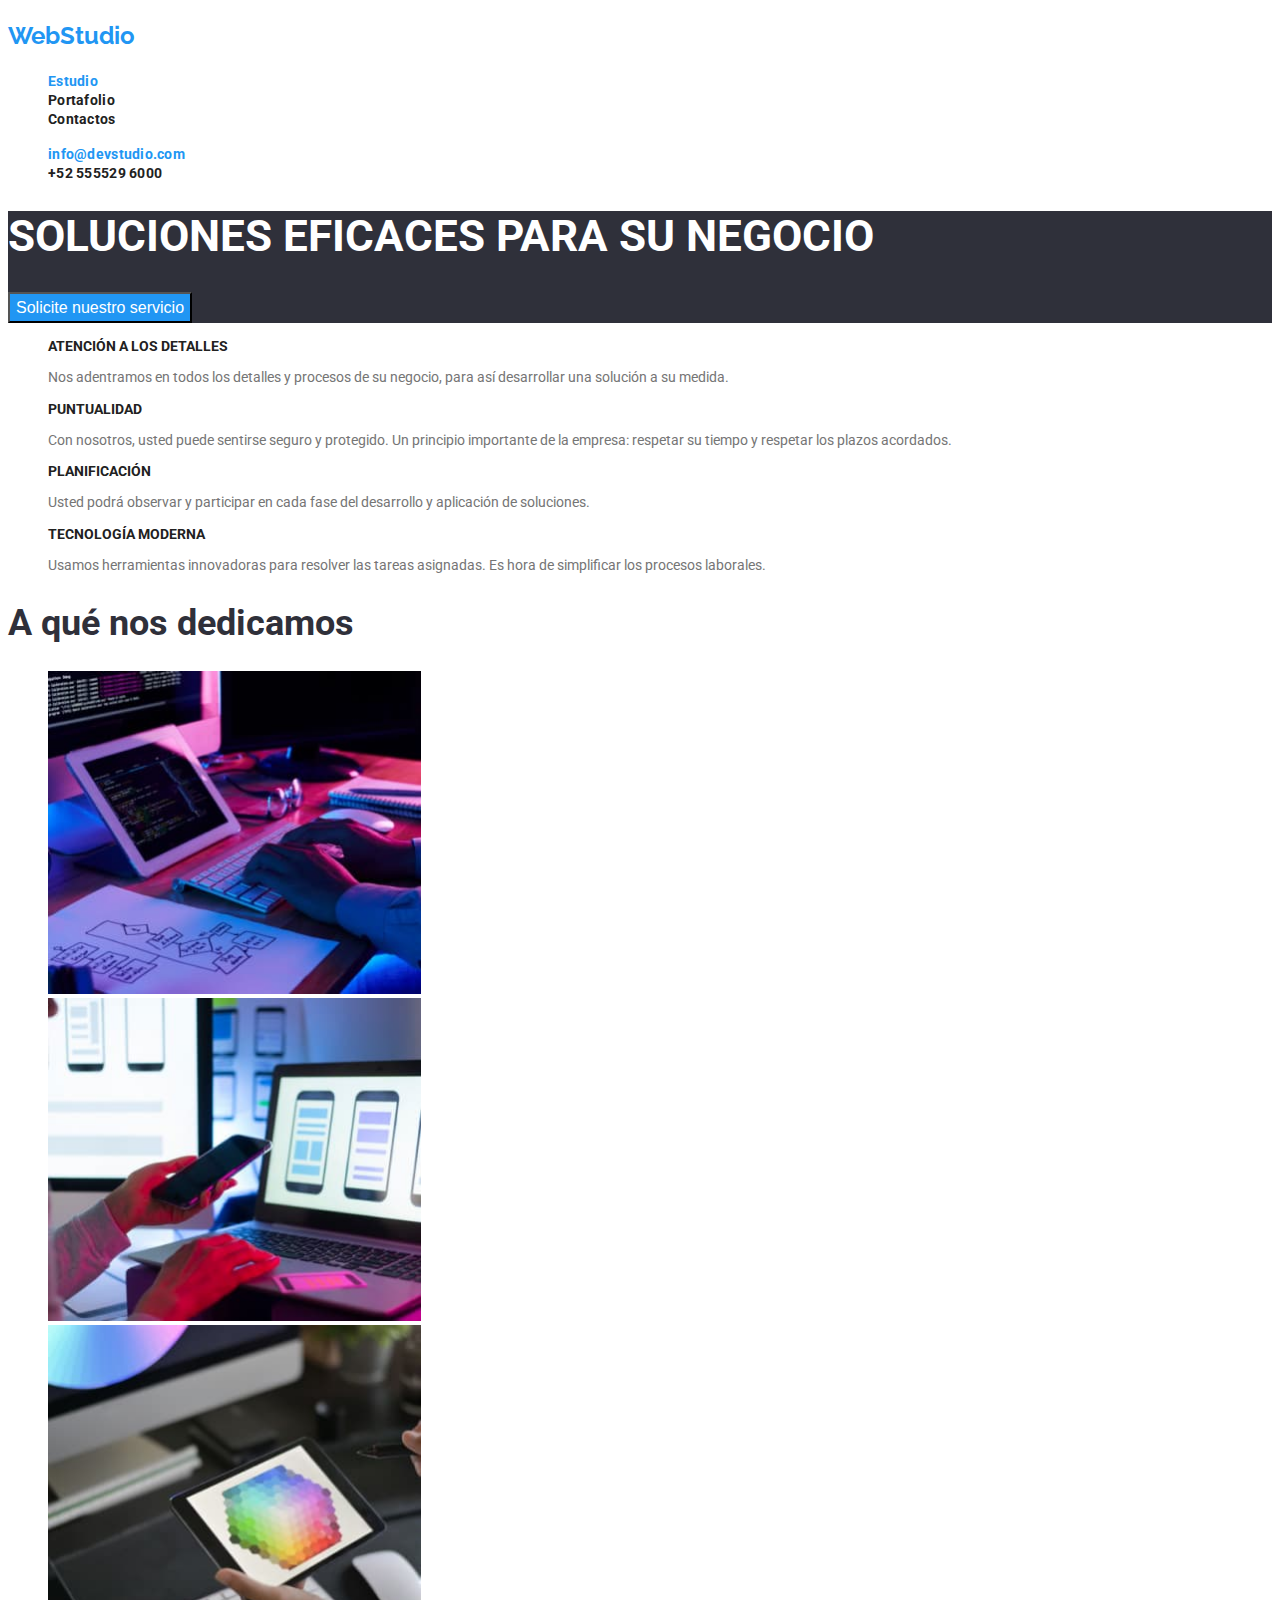
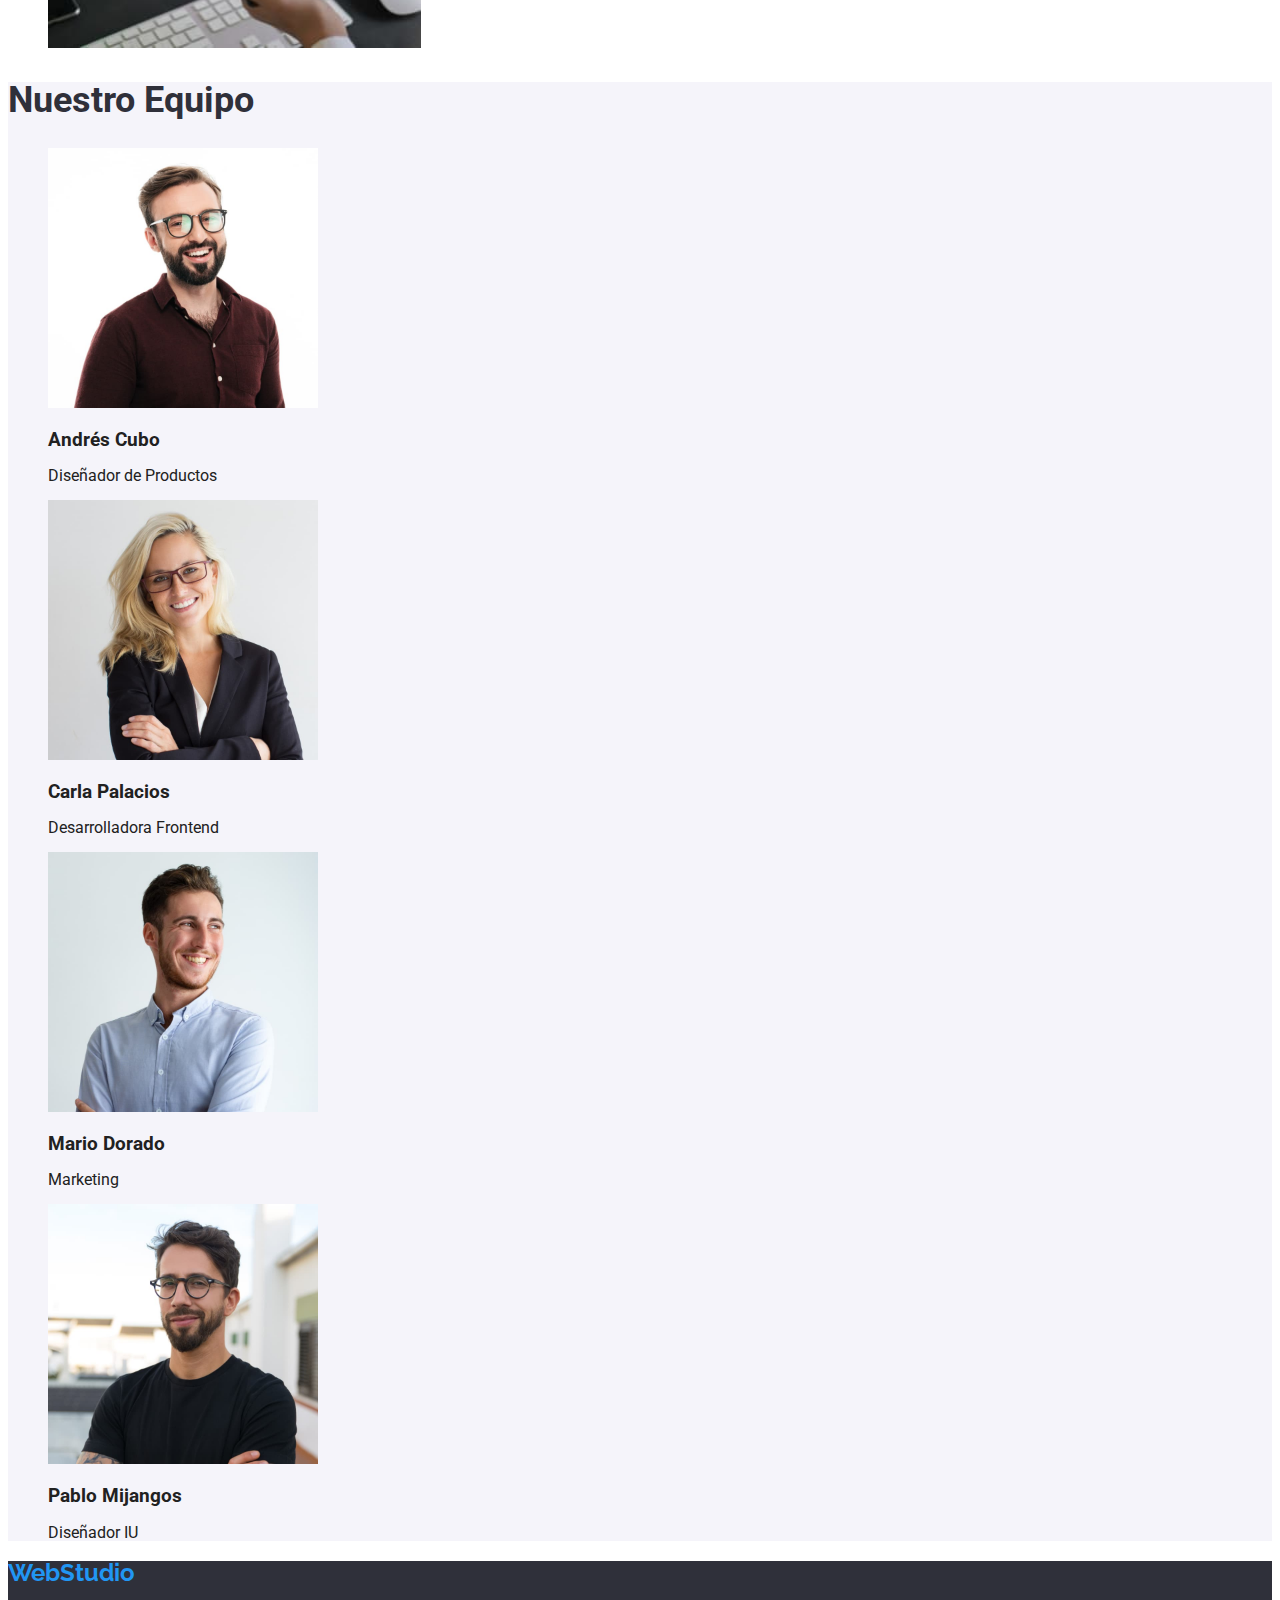
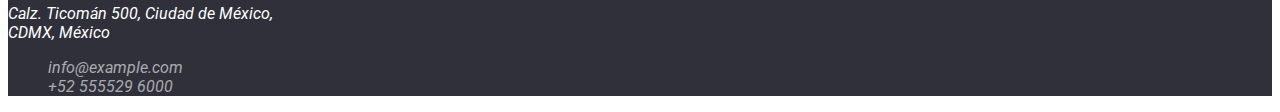
<file: index.html>
<!DOCTYPE html>
<html lang="en">
  <head>
    <meta charset="UTF-8" />
    <meta http-equiv="X-UA-Compatible" content="IE=edge" />
    <meta name="viewport" content="width=device-width, initial-scale=1.0" />
    <title>Goit Homework 1</title>
    <link rel="stylesheet" href="./css/styles.css" />
    <link rel="preconnect" href="https://fonts.googleapis.com" />
    <link rel="preconnect" href="https://fonts.gstatic.com" crossorigin />
    <link
      href="https://fonts.googleapis.com/css2?family=Raleway:ital,wght@0,700;1,700&family=Roboto:ital,wght@0,400;0,500;0,700;0,900;1,400;1,500;1,700;1,900&display=swap"
      rel="stylesheet"
    />
  </head>
  <body>
    <header>
      <h2 class="logo">WebStudio</h2>
      <nav class="header-navigation">
        <ul class="nav-list">
          <li><a class="nav-item color-item current" href="./index.html">Estudio</a></li>
          <li><a class="nav-item" href="./portfolio.html">Portafolio</a></li>
          <li><a class="nav-item" href="#">Contactos</a></li>
        </ul>
      </nav>
      <ul class="nav-list">
        <li><a class="nav-item current" href="mailto:info@devstudio.com">info@devstudio.com</a></li>
        <li><a class="nav-item" href="tel:+52 55 5529 6000">+52 555529 6000</a></li>
      </ul>
    </header>
    <main>
      <section class="first-section">
        <h1 class="first-title">soluciones eficaces para su negocio</h1>
        <button class="service-button" type="button">
          Solicite nuestro servicio
        </button>
      </section>
      <section>
        <ul class="features">
          <li>
            <h3 class="feat-title">atención a los detalles</h3>
            <p class="feat-paragraph">
              Nos adentramos en todos los detalles y procesos de su negocio,
              para así desarrollar una solución a su medida.
            </p>
          </li>
          <li>
            <h3 class="feat-title">puntualidad</h3>
            <p class="feat-paragraph">
              Con nosotros, usted puede sentirse seguro y protegido. Un
              principio importante de la empresa: respetar su tiempo y respetar
              los plazos acordados.
            </p>
          </li>
          <li>
            <h3 class="feat-title">planificación</h3>
            <p class="feat-paragraph">
              Usted podrá observar y participar en cada fase del desarrollo y
              aplicación de soluciones.
            </p>
          </li>
          <li>
            <h3 class="feat-title">tecnología moderna</h3>
            <p class="feat-paragraph">
              Usamos herramientas innovadoras para resolver las tareas
              asignadas. Es hora de simplificar los procesos laborales.
            </p>
          </li>
        </ul>
      </section>
      <section class="work">
        <h2 class="work-title">A qué nos dedicamos</h2>
        <ul class="work-galery">
          <li>
            <img src="images/desk1.jpg" width="373px" alt="keyboard" />
          </li>
          <li>
            <img src="images/desk2.jpg" width="373px" alt="phone on hand" />
          </li>
          <li>
            <img
              src="images/desk3.jpg"
              width="373px"
              alt="Looking at the color palette"
            />
          </li>
        </ul>
      </section>
      <section class="team">
        <h2 class="work-title">Nuestro Equipo</h2>
        <ul class="team-galery">
          <li>
            <img src="images/man1.jpg" width="270px" alt="Andrés Cubo" />
            <h3 class="team-member">Andrés Cubo</h3>
            <p class="team-description">Diseñador de Productos</p>
          </li>
          <li>
            <img src="images/woman1.jpg" width="270px" alt="Carla Palacios" />
            <h3 class="team-member">Carla Palacios</h3>
            <p class="team-description">Desarrolladora Frontend</p>
          </li>
          <li>
            <img src="images/man2.jpg" width="270px" alt="Mario Dorado" />
            <h3 class="team-member">Mario Dorado</h3>
            <p class="team-description">Marketing</p>
          </li>
          <li>
            <img src="images/man3.jpg" width="270px" alt="Pablo Mijangos" />
            <h3 class="team-member">Pablo Mijangos</h3>
            <p class="team-description">Diseñador IU</p>
          </li>
        </ul>
      </section>
    </main>
    <footer class="footerdown">
      <h2 class="footer-title">WebStudio</h2>
      <address class="location">
        <p class="contact-address">
          Calz. Ticomán 500, Ciudad de México,<br />
          CDMX, México
        </p>
        <ul class="contact-list">
          <li>
            <a class="contact-item" href="mailto:info@example.com"
              >info@example.com</a
            >
          </li>
          <li>
            <a class="contact-item" href="tel:+525555296000">+52 555529 6000</a>
          </li>
        </ul>
      </address>
    </footer>
  </body>
</html>
</file>
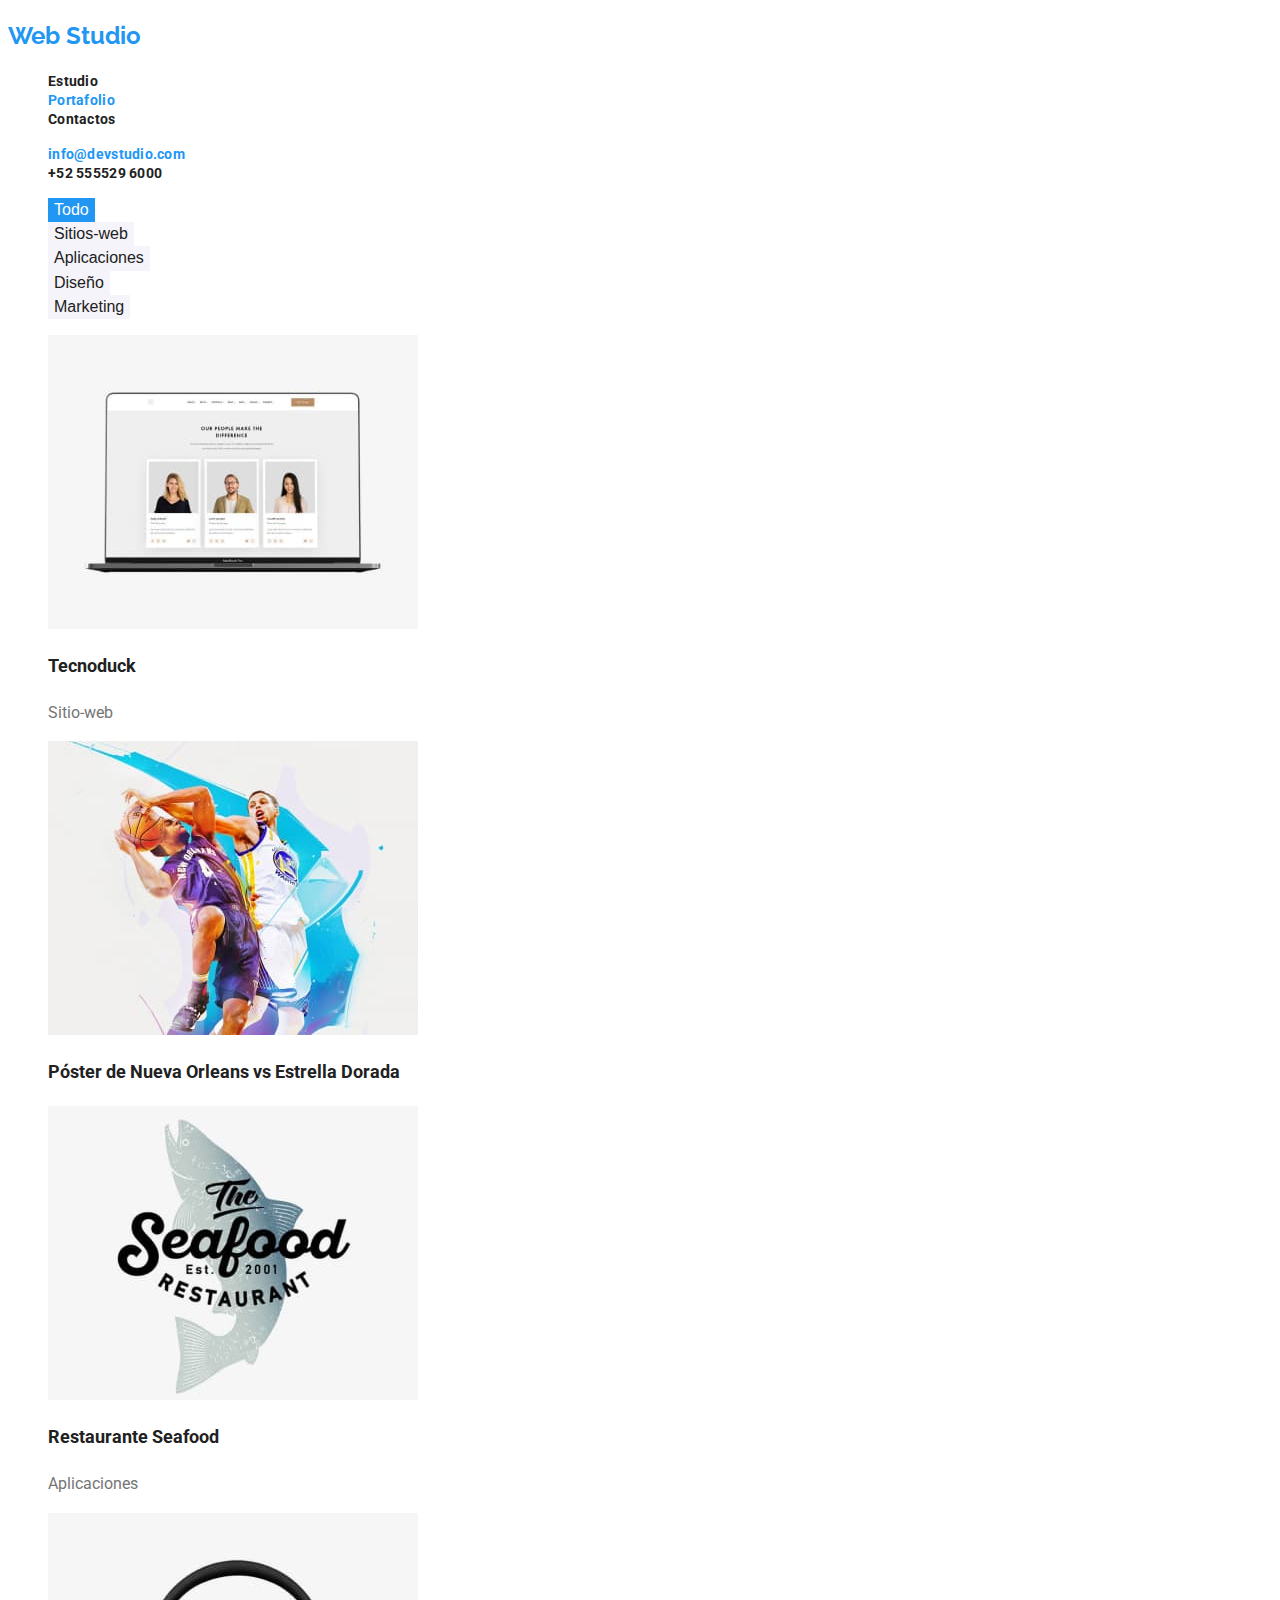
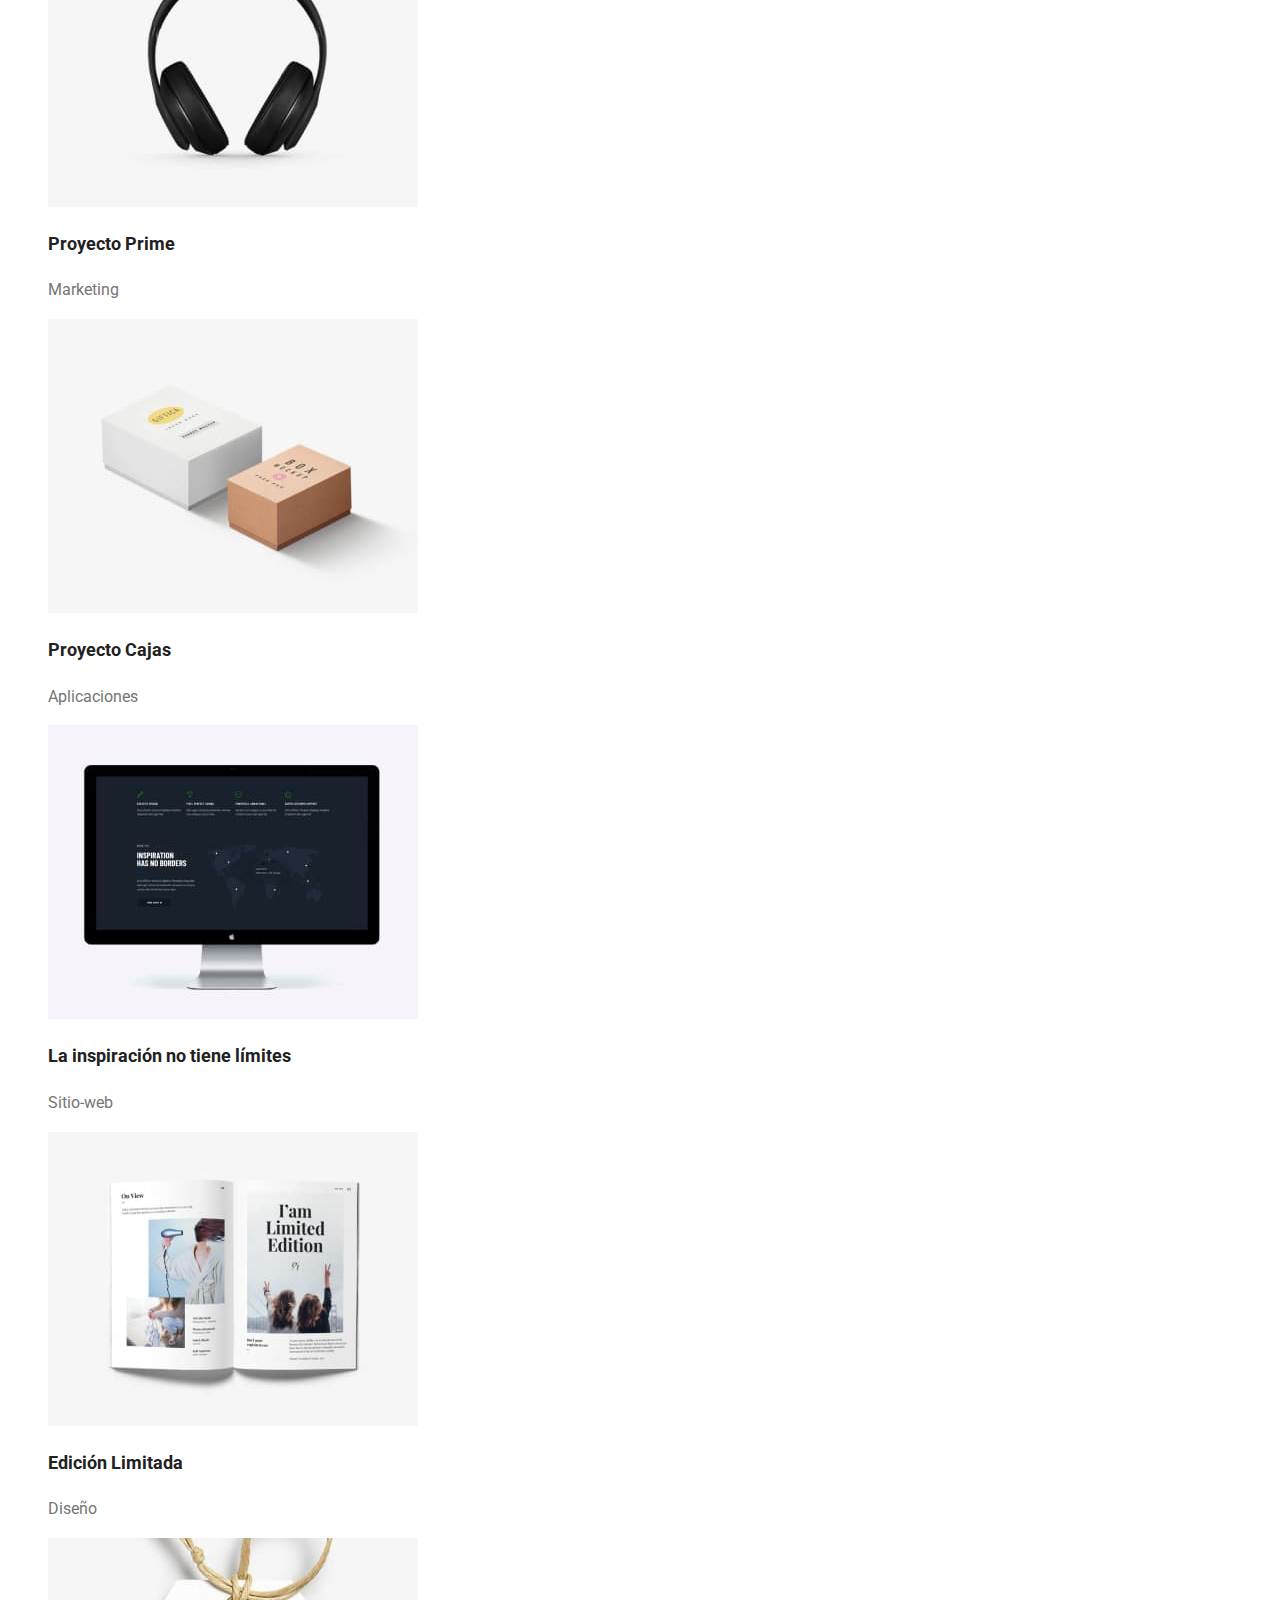
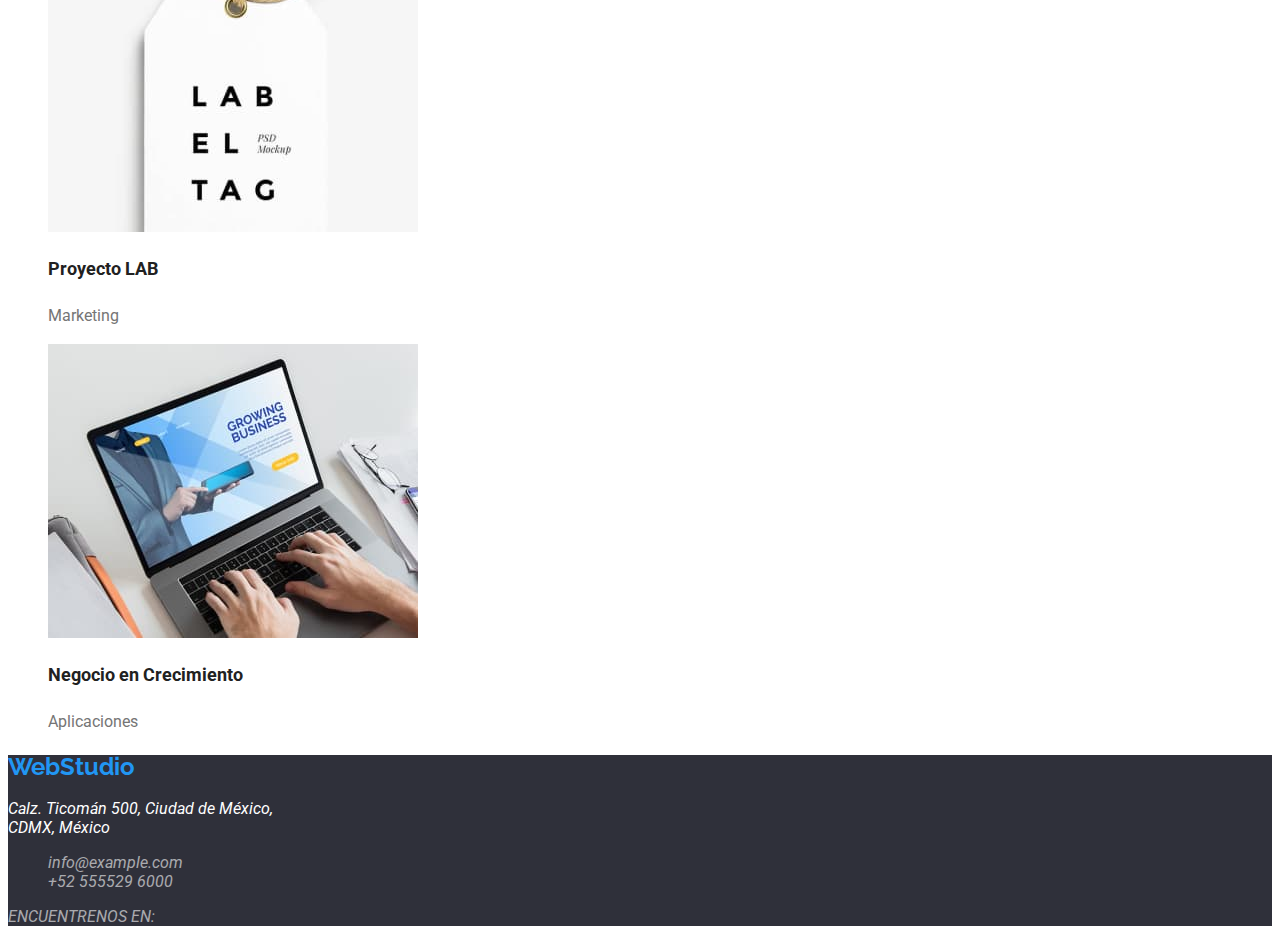
<file: portfolio.html>
<!DOCTYPE html>
<html lang="en">
  <head>
    <meta charset="UTF-8" />
    <meta http-equiv="X-UA-Compatible" content="IE=edge" />
    <meta name="viewport" content="width=device-width, initial-scale=1.0" />
    <title>Goit Homework 2</title>
    <link rel="stylesheet" href="./css/styles.css" />
    <link rel="preconnect" href="https://fonts.googleapis.com" />
    <link rel="preconnect" href="https://fonts.gstatic.com" crossorigin />
    <link
      href="https://fonts.googleapis.com/css2?family=Raleway:ital,wght@0,700;1,700&family=Roboto:ital,wght@0,400;0,500;0,700;0,900;1,400;1,500;1,700;1,900&display=swap"
      rel="stylesheet"
    />
  </head>
  <body>
    <header>
      <h2 class="logo">Web Studio</h2>
      <nav class="header-navigation">
        <ul class="nav-list">
          <li><a class="nav-item" href="./index.html">Estudio</a></li>
          <li><a class="nav-item current" href="#">Portafolio</a></li>
          <li><a class="nav-item" href="#">Contactos</a></li>
        </ul>
      </nav>
      <ul class="nav-list">
        <li>
          <a class="nav-item current" href="mailto:info@devstudio.com"
            >info@devstudio.com</a
          >
        </li>
        <li>
          <a class="nav-item" href="tel:+525555296000">+52 555529 6000</a>
        </li>
      </ul>
    </header>
    <main>
      <nav>
        <ul class="nav-button">
          <li><button class="btn-nav btn-current" type="button">Todo</button></li>
          <li><button class="btn-nav" type="button">Sitios-web</button></li>
          <li><button class="btn-nav" type="button">Aplicaciones</button></li>
          <li><button class="btn-nav" type="button">Diseño</button></li>
          <li><button class="btn-nav" type="button">Marketing</button></li>
        </ul>
      </nav>
      <!-- imagenes -->
      <section>
        <ul class="galery">
          <li>
            <img src="images/port-img1.jpg" width="370" alt="pc-screen" />
            <h3 class="galery-element">Tecnoduck</h3>
            <p class="galery-par">Sitio-web</p>
          </li>
          <li>
            <img
              src="images/port-img2.jpg"
              width="370"
              height="294"
              alt="Sports"
            />
            <h3 class="galery-element">
              Póster de Nueva Orleans vs Estrella Dorada
            </h3>
          </li>
          <li>
            <img
              src="images/port-img3.jpg"
              width="370"
              height="294"
              alt="fish"
            />
            <h3 class="galery-element">Restaurante Seafood</h3>
            <p class="galery-par">Aplicaciones</p>
          </li>
          <li>
            <img
              src="images/port-img4.jpg"
              width="370"
              height="294"
              alt="Headphones"
            />
            <h3 class="galery-element">Proyecto Prime</h3>
            <p class="galery-par">Marketing</p>
          </li>
          <li>
            <img
              src="images/port-img5.jpg"
              width="370"
              height="294"
              alt="two boxes"
            />
            <h3 class="galery-element">Proyecto Cajas</h3>
            <p class="galery-par">Aplicaciones</p>
          </li>
          <li>
            <img
              src="images/port-img6.jpg"
              width="370"
              height="294"
              alt="pc screen"
            />
            <h3 class="galery-element">La inspiración no tiene límites</h3>
            <p class="galery-par">Sitio-web</p>
          </li>
          <li>
            <img
              src="images/port-img7.jpg"
              width="370"
              height="294"
              alt="magazine"
            />
            <h3 class="galery-element">Edición Limitada</h3>
            <p class="galery-par">Diseño</p>
          </li>
          <li>
            <img
              src="images/port-img8.jpg"
              width="370"
              height="294"
              alt="Tag"
            />
            <h3 class="galery-element">Proyecto LAB</h3>
            <p class="galery-par">Marketing</p>
          </li>
          <li>
            <img
              src="images/port-img9.jpg"
              width="370"
              height="294"
              alt="Typing Keyboard"
            />
            <h3 class="galery-element">Negocio en Crecimiento</h3>
            <p class="galery-par">Aplicaciones</p>
          </li>
        </ul>
      </section>
    </main>

    <footer class="footerdown">
      <h2 class="footer-title">WebStudio</h2>
      <address class="location">
        <p class="contact-address">
          Calz. Ticomán 500, Ciudad de México,<br />
          CDMX, México
        </p>
        <ul class="contact-list">
          <li>
            <a class="contact-item" href="mailto:info@example.com"
              >info@example.com</a
            >
          </li>
          <li>
            <a class="contact-item" href="tel:+525555296000">+52 555529 6000</a>
          </li>
        </ul>
        <p class="social-network">encuentrenos en:</p>
      </address>
    </footer>
  </body>
</html>
</file>
<file: css/styles.css>
:root {
  --primary-color: rgba(33, 150, 243, 1);
  --secondary-color: rgba(117, 117, 117, 1);
  --hero-color: rgba(255, 255, 255, 1);
  --contact-color: rgba(255, 255, 255, 0.6);
  --main-color: rgba(47, 48, 58, 1);
  --team-color: rgba(245, 244, 250, 1);
  --nav-color: rgba(33, 33, 33, 1);

}

body {
  font-family: 'Roboto', sans-serif;
  color: var(--main-color);
}

.logo {
  font-family: Raleway; sans-serif;
  font-size: Bold;
  font-size: size: 26px;
  Line-height: 31px;
  color: var(--primary-color);
  text-decoration: none;
}

.first-section {
  background-color: var(--main-color);
}

.first-title {
  color: var(--hero-color);
  Font-style: Black;
  Font-size: 44px;
  Line-height: 60px;  
  Line-height: 116%;
  text-transform: uppercase;
}

.service-button {
  Font-style: Bold;
  Font-size: 16px;
  Line-height: 30px;
  Line-height: 160%;
  Vertical-align: Center;
  Letter-spacing: 6%;
  color: var(--hero-color);
  background-color: var(--primary-color);
  cursor: pointer;
}

.btn-nav {
  color: var(--nav-color);
  background-color: var(--team-color);
  cursor: pointer;
  Font-style: Medium;
  Font-size: 16px;
  Line-height: 26px;
  Line-height: 139%;
  Vertical-align: Top;
  Letter-spacing: 3%;
  border-style: none;
}

.btn-nav:hover,
.btn-nav:focus {
  color: var(--primary-color);
  background-color: white;
}

.btn-current {
  color: var(--hero-color);
  background-color: var(--primary-color);
}

.nav-item {
  text-decoration: none;
  font-style: medium;
  font-weight: 700;
  font-size: 14px;
  line-height: 100%;
  letter-spacing: 0.02em;
  color: #212121;
}

.current {
  color: var(--primary-color)
}

.nav-item:focus,
.nav-item:hover {
  color: var(--primary-color);
  list-style: none;
  text-decoration: none;
}
.nav-button {
  list-style: none;
}

.nav-list {
  list-style: none;
  text-decoration: none;
}

.features {
  list-style: none;
}

.feat-title {  
  Font-style: Bold;
  Font-size: 14px;
  Line-height: 16px;
  Line-height: 100%;
  Vertical-align: Top;
  Letter-spacing: 3%;
  color: var(--nav-color);
  text-transform: uppercase;
}

.feat-paragraph {
  Font-style: Regular;
  font-weight: 400;
  Font-size: 14px;
  Line-height: 24px;
  Line-height: 146%;
  Vertical-align: Top;
  Letter-spacing: 3%;
  color: var(--secondary-color)
}

.work-title {
  Font-style: Bold;
  font-weight: 700;
  Line-height: 42px;
  Font-size: 36px;
  Line-height: 100%;
  Vertical-align: Top;
  Letter-spacing: 3%;
}

.work-galery {
  list-style: none;
}

.team {
  background-color: var(--team-color);
}

.team-galery {
  list-style: none;
}

.team-member {
  Font-style: Medium; 
  Line-height: 19px;  
  Line-height: 100%;  
  Vertical-align: Top;  
  Letter-spacing: 3%; 
  color: var(--nav-color);
}

.team-description {
  Font-style: Regular;
  Font-size: 16px;
  Line-height: 19px;
  Line-height: 100%;
  Vertical-align: Top;
  Letter-spacing: 3%;
  color: var(--nav-color)
}

.galery {
  list-style: none;
}

.galery-element {
  Font-style: Bold;
  Font-size: 18px;
  Line-height: 36px;
  Line-height: 171%;
  Vertical-align: Top;
  Letter-spacing: 6%;
  color: var(--nav-color);
}

.galery-par {
  Font-style: Regular;
  font-weight: 400;
  Font-size: 16px;
  Line-height: 30px;
  Line-height: 160%;
  Vertical-align: Top;
  Letter-spacing: 3%;
  color: var(--secondary-color)
}

.footerdown {
  background-color: var(--main-color);
}

.footer-title {
  font-family: Raleway; sans-serif;
  font-size: Bold;
  font-size: size: 26px;
  Line-height: 31px;
  Line-height: 100%;
  color: var(--primary-color);
}

.contact-address {
  color: var(--hero-color)
}
.contact-list {
  color: var(--contact-color);
  list-style: none;  
}

.contact-item {
  text-decoration: none;
  color: var(--contact-color);
}

.contact-item:focus,
.contact-item:hover {
  color: var(--primary-color);
  list-style: none;
  text-decoration: none;
}

.social-network {
  color: var(--contact-color);
  text-transform: uppercase;
}
</file>
